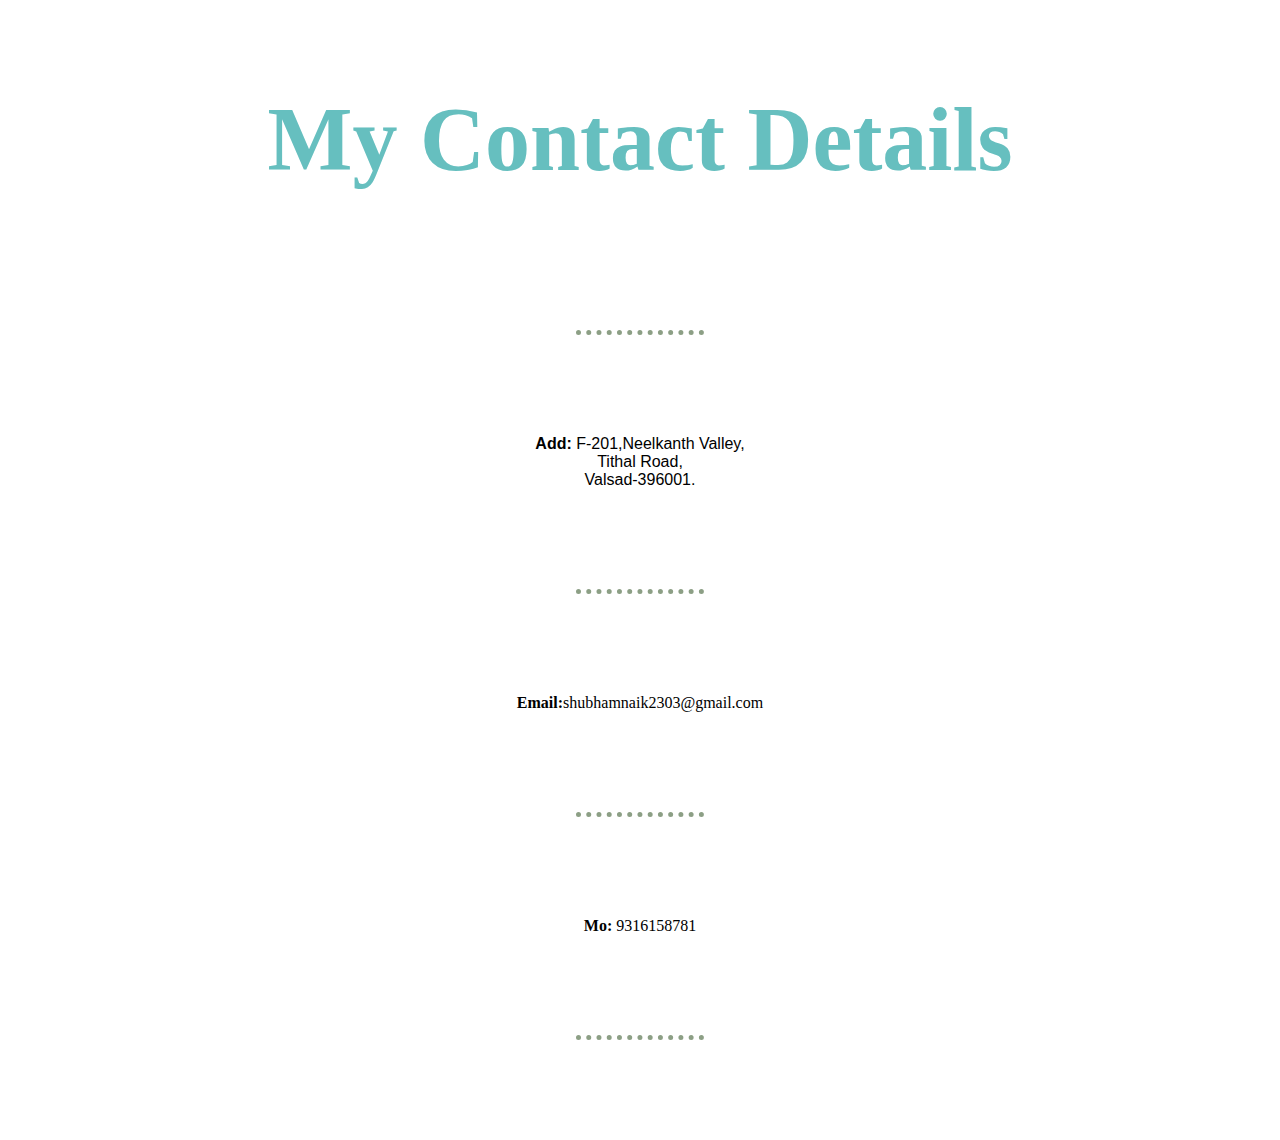
<file: contactme.html>
<!DOCTYPE html>
<html lang="en">
<head>
    <meta charset="UTF-8">
    <meta http-equiv="X-UA-Compatible" content="IE=edge">
    <meta name="viewport" content="width=device-width, initial-scale=1.0">
    <title>Contact Me</title>
    <link rel="stylesheet" href="css/styles.css">
</head>
<body>
    <h1>My Contact Details</h1>
    <hr>
    <p>
        
        <strong>Add:</strong> F-201,Neelkanth Valley,<br>Tithal Road,<br>Valsad-396001.
        <br>
        <hr>
        <strong>Email:</strong>shubhamnaik2303@gmail.com 
        <br>
        <hr>
        <strong>Mo:</strong> 9316158781
        <hr>
    </p>
    
    
</body>
</html>
</file>
<file: css/styles.css>
body{
    margin: 0;
    text-align: center;
    font-family:'Merriweather', serif;
    font-size: 1em;
}

h1{
    margin-top: 50px;
    font-family: 'Sacramento', cursive;
    font-size: 5.625rem;
    margin-bottom: 0px;
    color: #66BFBF;
    line-height: 2;
}

p{
    font-family: 'Montserrat', sans-serif;
    margin-bottom: 50px;
}

h3{
    font-family: sans-serif;
}

h2{
    margin-top: 40px;
    font-family: 'Montserrat', sans-serif;
    font-size: 2.5rem;
    color: #66BFBF;
    font-weight: bolder;
}

.middle-container{
    margin: 100px 0px;
}

.bottom-container{
    background-color: #66BFBF;
    padding:50px 0px 20px;
}


.top-box {
    background-color: #e4f9f5;
    position: relative;
    padding-top: 100px;
}


.top-cloud{
    position: absolute;
    right: 300px;
    top: 50px;
}

.bottom-cloud{
    position: absolute;
    left: 250px;
    bottom: 300px;
}

.circular{
    border-radius: 100%;
}
.skill-row{
    padding-left: 25%;
    line-height: 2;
}

hr {border-color: rgb(140, 159, 133);
    border-style: none;
    border-top-style:dotted;
    width:10%;
    border-width: 5px;
    margin: 100px auto;
}

.a{
    color: #11999e;
    font-family: 'Montserrat', sans-serif;
    text-decoration: none;
}

a:hover{
    color: #eaf6f6;
}
.btn {
    background: #11cdd4;
    background-image: -webkit-linear-gradient(top, #11cdd4, #11991e);
    background-image: -moz-linear-gradient(top, #11cdd4, #11991e);
    background-image: -ms-linear-gradient(top, #11cdd4, #11991e);
    background-image: -o-linear-gradient(top, #11cdd4, #11991e);
    background-image: linear-gradient(to bottom, #11cdd4, #11991e);
    -webkit-border-radius: 8;
    -moz-border-radius: 8;
    border-radius: 8px;
    font-family:'Montserrat', sans-serif;
    color: #ffffff;
    font-size: 20px;
    padding: 10px 20px 10px 20px;
    text-decoration: none;
  }
  
  .btn:hover {
    background: #30e3cb;
    background-image: -webkit-linear-gradient(top, #30e3cb, #2bc4ad);
    background-image: -moz-linear-gradient(top, #30e3cb, #2bc4ad);
    background-image: -ms-linear-gradient(top, #30e3cb, #2bc4ad);
    background-image: -o-linear-gradient(top, #30e3cb, #2bc4ad);
    background-image: linear-gradient(to bottom, #30e3cb, #2bc4ad);
    text-decoration: none;
  }

  .copyright{
    color: #EAF6F6;
    font-size: 0.75rem;
    padding: 0px 20px;
  }
</file>
